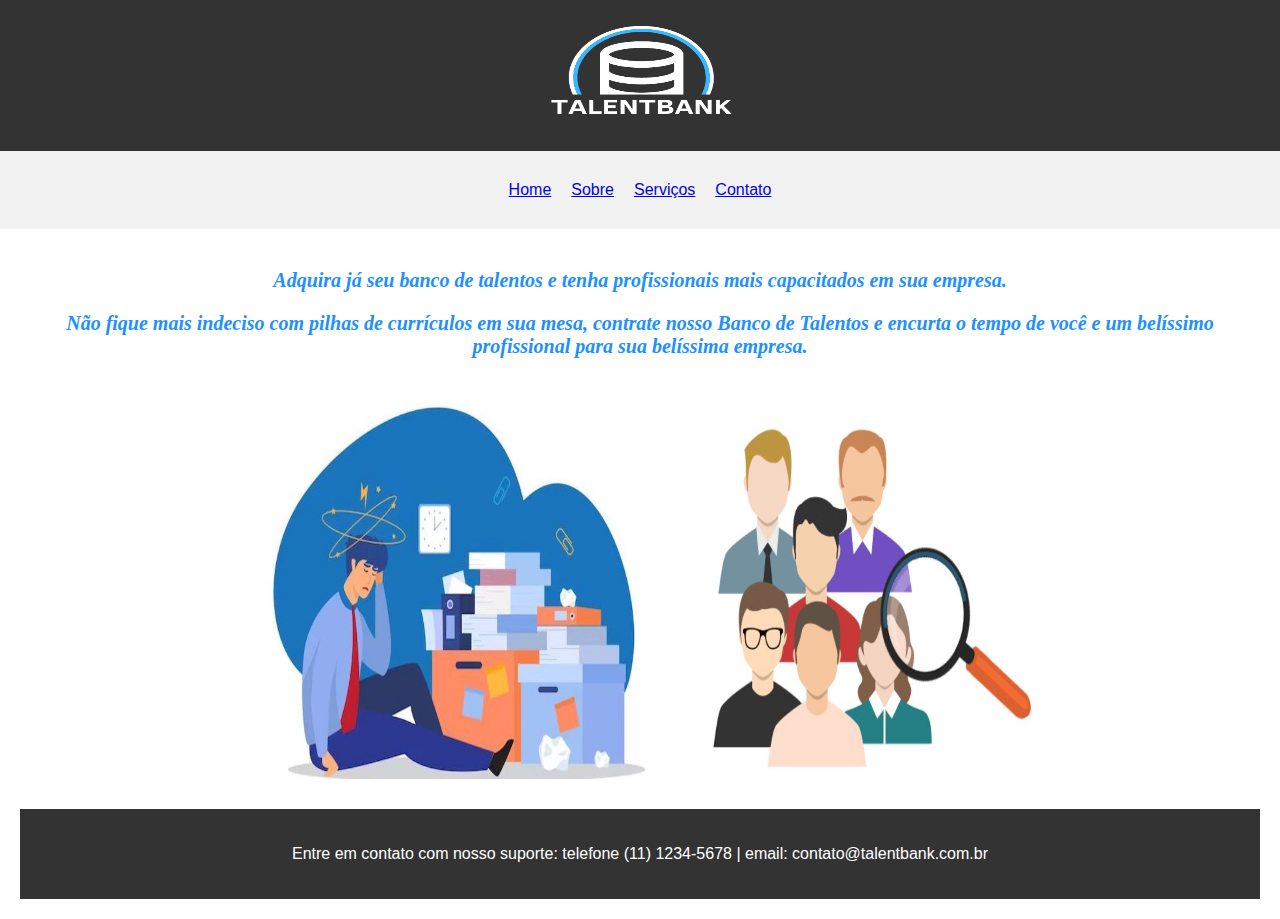
<file: index.html>
<!DOCTYPE html>
<html lang="pt-br">
    
    <head>
    
        <meta charset="UTF-8">
        <meta name="viewport" content="width=device-width, initial-scale=1.0">
        
        <title>TalentBank</title>
        
        <link rel="stylesheet" href="css/styleIndex.css">

        <link rel="shortcut icon" href="imagens/logo.png" type="image/x-icon">
    
    </head>
    
    <body onload="window.alert('Bem vindo(a) à TalentBank!');">
        
        <header>
            
            <h1 align="center"><img id="imagemlogo" src="imagens/logo.png" width="200px" height="100px"/></h1>

        </header>
        
        <nav>
            <ul>
                <li><a href="index.html">Home</a></li>
                <li><a href="sobre.html">Sobre</a></li>
                <li><a href="servicos.html">Serviços</a></li>
                <li><a href="contato.html">Contato</a></li>
            </ul>
        </nav>

        <section>

            <h3>Adquira já seu banco de talentos e tenha profissionais mais capacitados em sua empresa. </h3>

            <h3>Não fique mais indeciso com pilhas de currículos em sua mesa, contrate nosso Banco de Talentos e encurta o tempo de você e um belíssimo profissional para sua belíssima empresa. </h3>

            <h1 align="center"><img id="TalentBankHome2" src="imagens/TalentBankHome.jpg" width="800px" height="400px"/></h1>


        <footer>
            <p>Entre em contato com nosso suporte: telefone (11) 1234-5678 | email: contato@talentbank.com.br</p>
        </footer>

    </body>
</html>
</file>
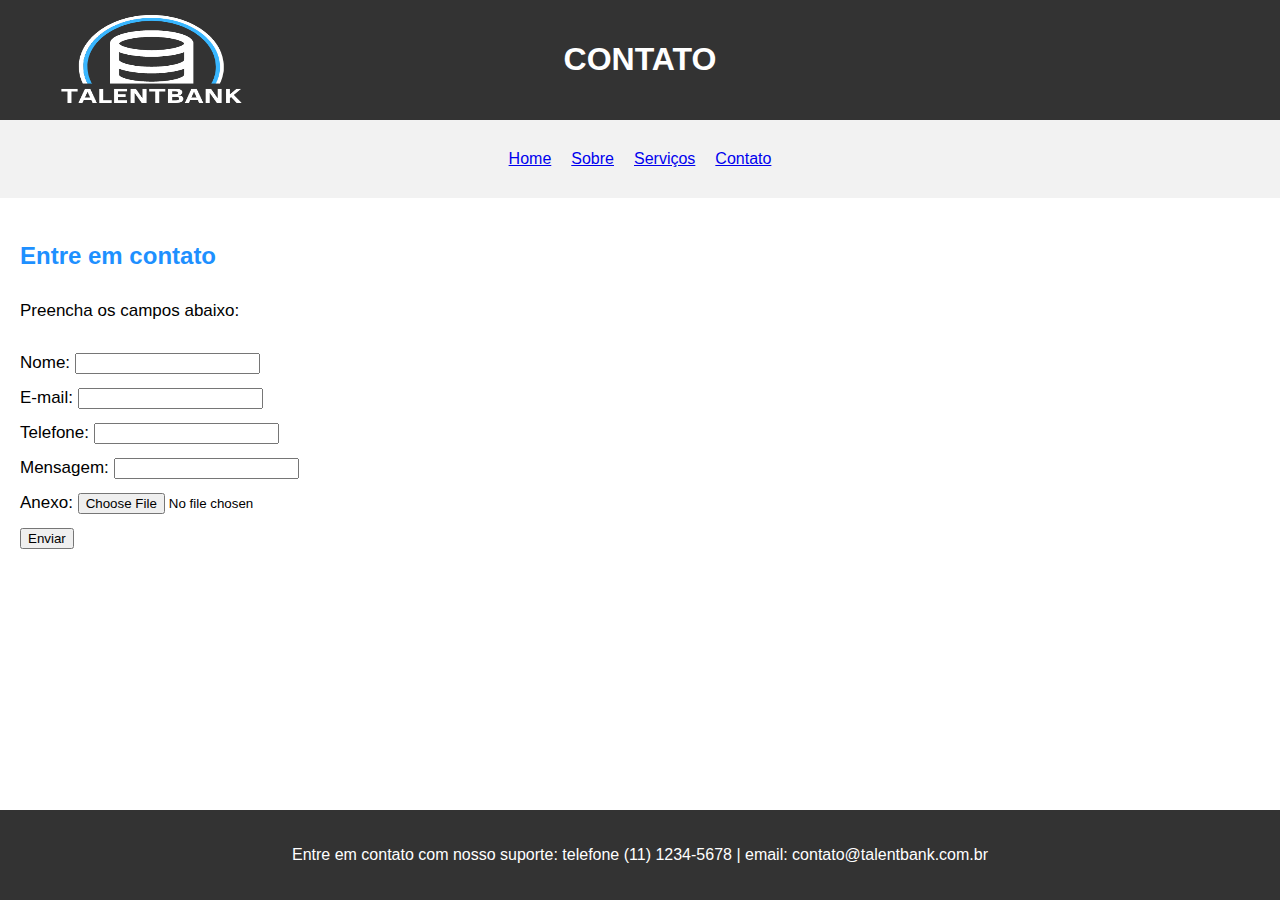
<file: contato.html>
<!DOCTYPE html>
<html lang="pt-br">
    
    <head>
        
        <meta charset="UTF-8">
        <meta name="viewport" content="width=device-width, initial-scale=1.0">
        
        <title>Contato TalentBank</title>
        
        <link rel="stylesheet" href="css/styleContato.css">

        <link rel="shortcut icon" href="imagens/logo.png" type="image/x-icon">
    
    </head>

    <body>
        
        <header>

            <h1>CONTATO</h1>
        
            <img id="imagemlogo" src="imagens/logo.png" width="200px" height="100px"/>
            
        </header>

        <nav>
            <ul>
                <li><a href="index.html">Home</a></li>
                <li><a href="sobre.html">Sobre</a></li>
                <li><a href="servicos.html">Serviços</a></li>
                <li><a href="contato.html">Contato</a></li>
            </ul>
        </nav>

        <section>
            
            <h2>Entre em contato</h2>
            
            <p>Preencha os campos abaixo:</p>
            
            <form id="contact-form" action="./sucesso.html" method="POST" enctype="multipart/form-data">
            <div>
                <label for="nome">Nome:</label>
                <input type="text" id="nome" name="nome" required>
            </div>
            <div>
                <label for="email">E-mail:</label>
                <input type="email" id="email" name="email" required>
            </div>
            <div>
                <label for="telefone">Telefone:</label>
                <input type="tel" id="telefone" name="telefone" required>
            </div>
            <div>
                <label for="mensagem">Mensagem:</label>
                <input type="text" id="mensagem" name="mensagem" required>
            </div>
            <div>
                <label for="anexo">Anexo:</label>
                <input type="file" id="anexo" name="anexo">
            </div>
            <div>
                <button type="submit">Enviar</button>
            </div>
            </form>
        
        </section>

        <footer>

            <p>Entre em contato com nosso suporte: telefone (11) 1234-5678 | email: contato@talentbank.com.br</p>
        
        </footer>
    
    </body>
</html>
</file>
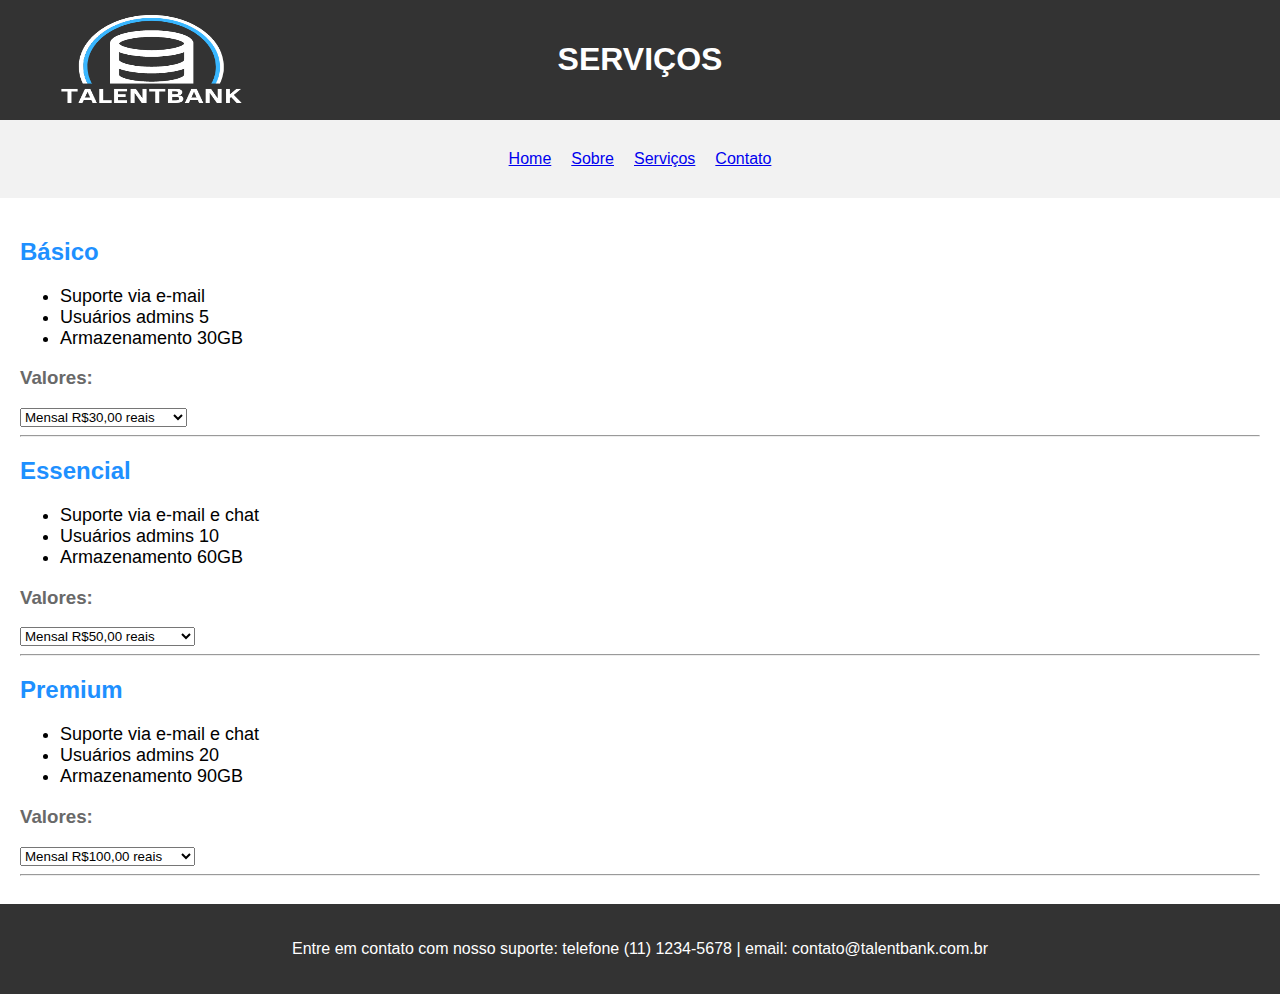
<file: servicos.html>
<!DOCTYPE html>
<html lang="pt-br">
    
    <head>
        
        <meta charset="UTF-8">
        <meta name="viewport" content="width=device-width, initial-scale=1.0">
        
        <title>Sobre TalentBank</title>
        
        <link rel="stylesheet" href="css/styleServicos.css">

        <link rel="shortcut icon" href="imagens/logo.png" type="image/x-icon">
    
    </head>
    
    <body>
        <header>

            <img id="imagemlogo" src="imagens/logo.png" width="200px" height="100px"/>

            <h1>SERVIÇOS</h1>

        </header>

        <nav>
            <ul>
                <li><a href="index.html">Home</a></li>
                <li><a href="sobre.html">Sobre</a></li>
                <li><a href="servicos.html">Serviços</a></li>
                <li><a href="contato.html">Contato</a></li>
            </ul>
        </nav>

        <section>

            <h2 class="planos">Básico</h2>
            
            <ul class="planosLista">
                <li>Suporte via e-mail</li>
                <li>Usuários admins 5</li>
                <li>Armazenamento 30GB</li>
            </ul>

            <h3 class="preco">Valores:</h3>
            <form acticon="srcipt.php" method="post">
                <select>
                    <option value="preco1">Mensal R$30,00 reais</option>
                    <option value="preco1">Trimensal R$75,00 reais</option>
                    <option value="preco1">Anual R$330,00 reais</option>
                </select>
            </form><hr>

            <h2 class="planos">Essencial</h2>
            
            <ul class="planosLista">
                <li>Suporte via e-mail e chat</li>
                <li>Usuários admins 10</li>
                <li>Armazenamento 60GB</li>
            </ul>

            <h3 class="preco">Valores:</h3>
            <form acticon="srcipt.php" method="post">
                <select>
                    <option value="preco1">Mensal R$50,00 reais</option>
                    <option value="preco1">Trimensal R$140,00 reais</option>
                    <option value="preco1">Anual R$550,00 reais</option>
                </select>
            </form><hr>

            <h2 class="planos">Premium</h2>

            <ul class="planosLista">
                <li>Suporte via e-mail e chat</li>
                <li>Usuários admins 20</li>
                <li>Armazenamento 90GB</li>
            </ul>
            
            <h3 class="preco">Valores:</h3>
            <form acticon="srcipt.php" method="post">
                <select>
                    <option value="preco1">Mensal R$100,00 reais</option>
                    <option value="preco1">Trimensal R$240,00 reais</option>
                    <option value="preco1">Anual R$1000,00 reais</option>
                </select>
            </form><hr>

        </section>

        <footer>
            <p>Entre em contato com nosso suporte: telefone (11) 1234-5678 | email: contato@talentbank.com.br</p>
        </footer>

    </body>
</html>
</file>
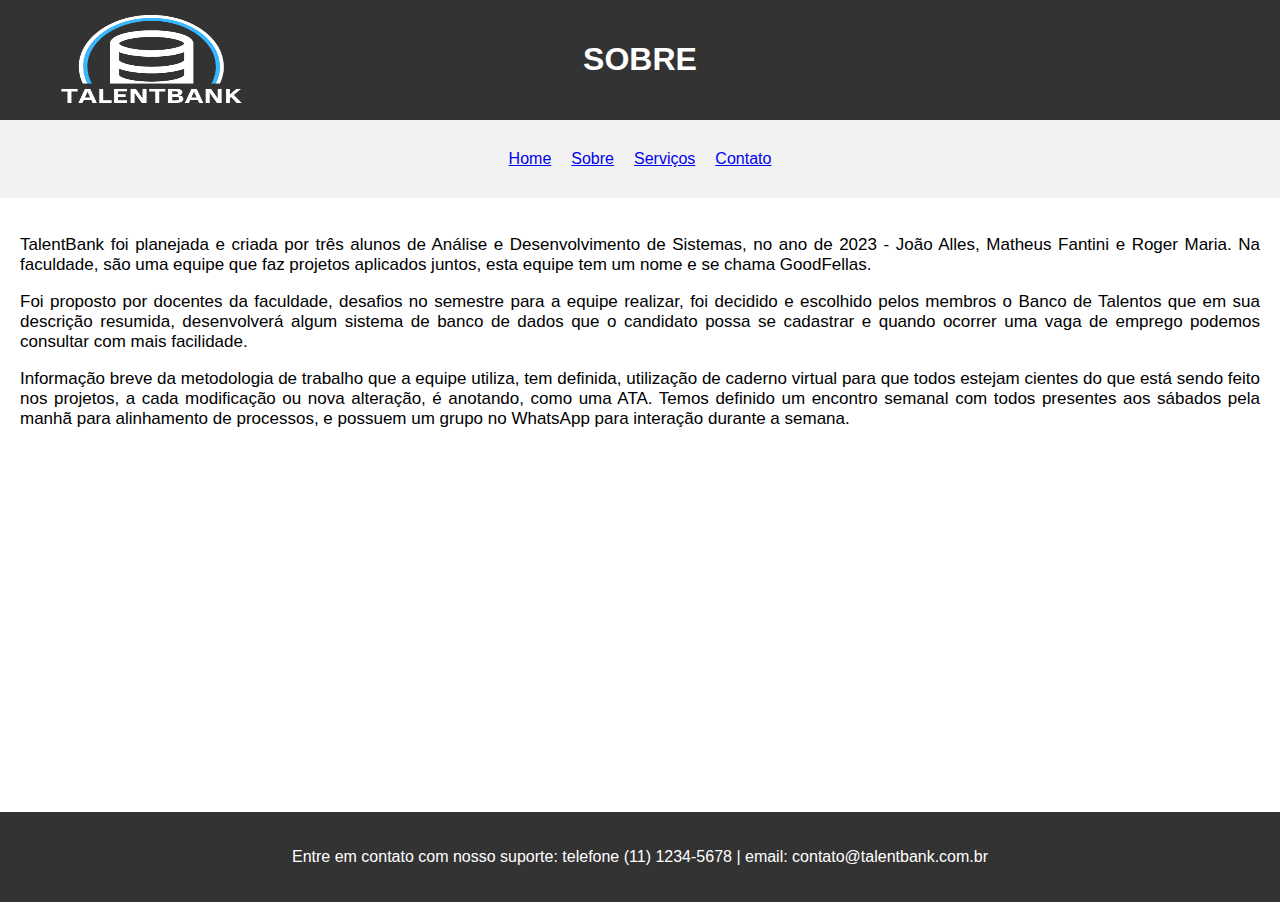
<file: sobre.html>
<!DOCTYPE html>
<html lang="pt-br">
    
    <head>
        
        <meta charset="UTF-8">
        <meta name="viewport" content="width=device-width, initial-scale=1.0">
        
        <title>Sobre TalentBank</title>
        
        <link rel="stylesheet" href="css/styleSobre.css">

        <link rel="shortcut icon" href="imagens/logo.png" type="image/x-icon">
    
    </head>
    
    <body>
        <header>

            <img id="imagemlogo" src="imagens/logo.png" width="200px" height="100px"/>

            <h1>SOBRE</h1>

        </header>

        <nav>
            <ul>
                <li><a href="index.html">Home</a></li>
                <li><a href="sobre.html">Sobre</a></li>
                <li><a href="servicos.html">Serviços</a></li>
                <li><a href="contato.html">Contato</a></li>
            </ul>
        </nav>

        <section>
            
            <p>TalentBank foi planejada e criada por três alunos de Análise e Desenvolvimento de Sistemas, no ano de 2023 - João Alles, Matheus Fantini e Roger Maria. Na faculdade, são uma equipe que faz projetos aplicados juntos, esta equipe tem um nome e se chama GoodFellas. </p>

            <p>Foi proposto por docentes da faculdade, desafios no semestre para a equipe realizar, foi decidido e escolhido pelos membros o Banco de Talentos que em sua descrição resumida, desenvolverá algum sistema de banco de dados que o candidato possa se cadastrar e quando ocorrer uma vaga de emprego podemos consultar com mais facilidade.</p>
    
            <p>Informação breve da metodologia de trabalho que a equipe utiliza, tem definida, utilização de caderno virtual para que todos estejam cientes do que está sendo feito nos projetos, a cada modificação ou nova alteração, é anotando, como uma ATA. Temos definido um encontro semanal com todos presentes aos sábados pela manhã para alinhamento de processos, e possuem um grupo no WhatsApp para interação durante a semana.</p>
    
            <h2 align="center"><iframe width="560" height="315" src="https://www.youtube.com/embed/xl1DnJJ5-DU" title="YouTube video player" frameborder="0" allow="accelerometer; autoplay; clipboard-write; encrypted-media; gyroscope; picture-in-picture; web-share" allowfullscreen></iframe></h2>

        </section>

        <footer>
            <p>Entre em contato com nosso suporte: telefone (11) 1234-5678 | email: contato@talentbank.com.br</p>
        </footer>

    </body>
</html>
</file>
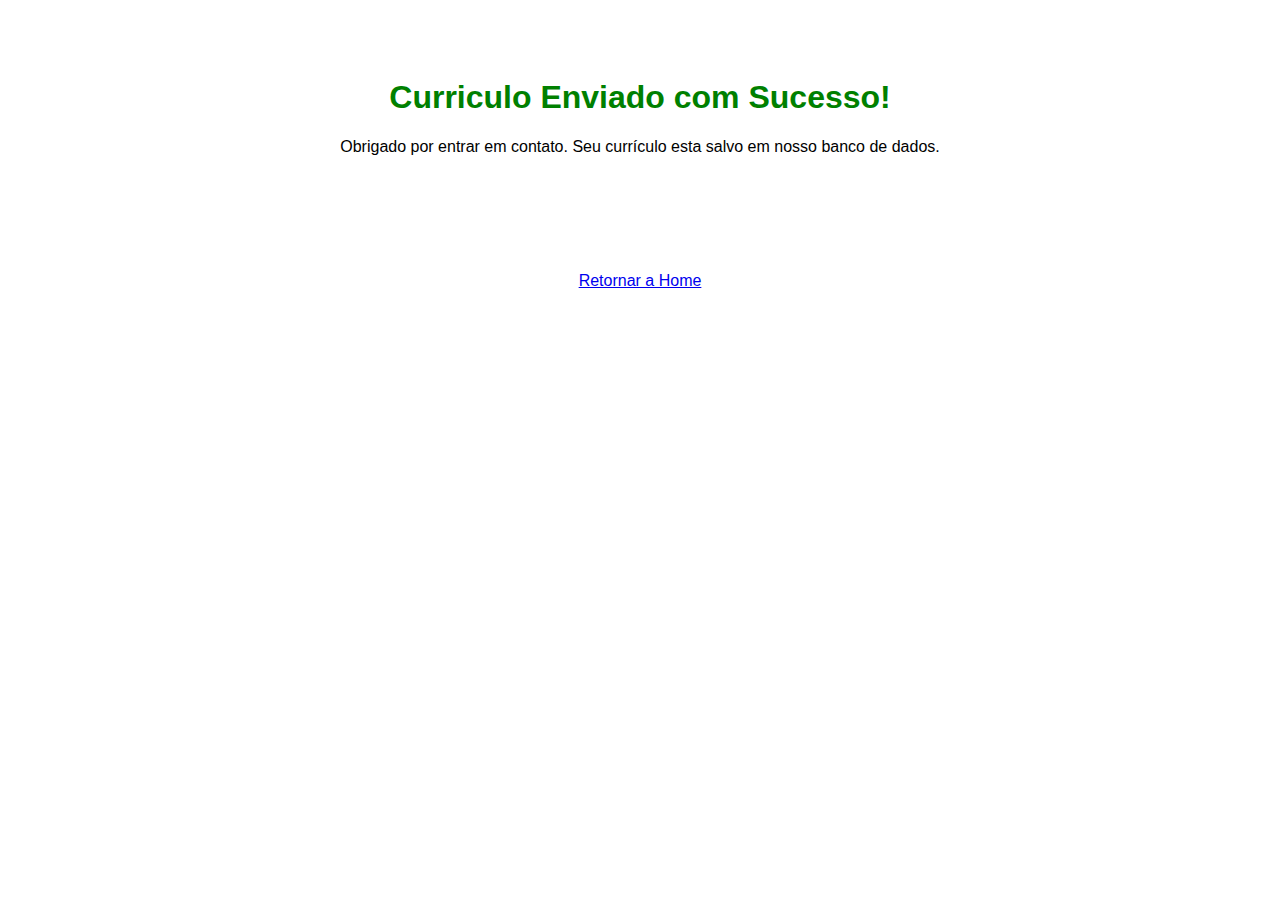
<file: sucesso.html>
<!DOCTYPE html>
<html>

<head>
  
    <meta charset="UTF-8">
  
  <title>Currículo Enviado com Sucesso</title>
  
  <style>
    body {
      font-family: Arial, sans-serif;
      text-align: center;
      padding: 50px;
    }

    h1 {
      color: green;
    }

    footer {
      font-family: Arial, sans-serif;
      text-align: center;
      padding: 100px;
    }

  </style>

</head>

<body>
  
    <h1>Curriculo Enviado com Sucesso!</h1>
  
    <p>Obrigado por entrar em contato. Seu currículo esta salvo em nosso banco de dados.</p>

</body>

<footer>

  <a href="index.html">Retornar a Home</a>

</footer>

</html>
</file>
<file: css/styleIndex.css>
body {
    font-family: Arial, sans-serif;
    margin: 0;
    padding: 0;
    display: flex;
    flex-direction: column;
    min-height: 100vh; 
  }
  
  header {
    background-color: #333;
    color: #fff;
    padding: 0px;
    text-align: center;
  }
  
  nav {
    background-color: #f2f2f2;
    padding: 30px;
  }
  
  nav ul {
    list-style-type: none;
    margin: 0;
    padding: 0;
    display: flex;
    justify-content: center;
  }
  
  nav ul li {
    margin: 0 10px;
  }
  
  section {
    flex: 1; 
    padding: 20px;
  }

  section h3 {
    color:dodgerblue;
    font-family: 'Franklin Gothic Medium';
    font-size: 20px;
    font-weight: bold;
    font-style: italic;
    text-align: center;
    line-height: normal;
  }
  
  footer {
    background-color: #333;
    color: #fff;
    padding: 20px;
    text-align: center;
    margin-top: auto;
  }
  
  @media (max-width: 768px) {
    nav ul {
      flex-direction: column;
    }
  }
</file>
<file: css/styleContato.css>
body {
    font-family: Arial, sans-serif;
    margin: 0;
    padding: 0;
    display: flex;
    flex-direction: column;
    min-height: 100vh; 
  }
  
  header {
    background-color: #333;
    color: #fff;
    padding: 20px;
    text-align: center;
  }

  #imagemlogo {
    position:absolute;
    top:10px;
    right: 100px;
    left: 50px;
  }
  
  nav {
    background-color: #f2f2f2;
    padding: 30px;
  }
  
  nav ul {
    list-style-type: none;
    margin: 0;
    padding: 0;
    display: flex;
    justify-content: center;
  }
  
  nav ul li {
    margin: 0 10px;
  }
  
  section {
    font-family:'Segoe UI', Tahoma, Geneva, Verdana, sans-serif;
    line-height: 35px;
    flex: 1; 
    padding: 20px;
    text-align: left;
  }

  section h2 {
    color:dodgerblue;
  }
  
  section p {
    font-size: 17px;
  }

  section form {
    font-size: 17px;
  }

  footer {
    background-color: #333;
    color: #fff;
    padding: 20px;
    text-align: center;
    margin-top: auto;
  }
  
  @media (max-width: 768px) {
    nav ul {
      flex-direction: column;
    }
  }
</file>
<file: css/styleServicos.css>
body {
    font-family: Arial, sans-serif;
    margin: 0;
    padding: 0;
    display: flex;
    flex-direction: column;
    min-height: 100vh; 
  }
  
  header {
    background-color: #333;
    color: #fff;
    padding: 20px;
    text-align: center;
  }

  #imagemlogo {
    position:absolute;
    top:10px;
    right: 100px;
    left: 50px;
  }
  
  nav {
    background-color: #f2f2f2;
    padding: 30px;
  }
  
  nav ul {
    list-style-type: none;
    margin: 0;
    padding: 0;
    display: flex;
    justify-content: center;
  }
  
  nav ul li {
    margin: 0 10px;
  }
  
  section {
    font-family:'Segoe UI', Tahoma, Geneva, Verdana, sans-serif;
    flex: 1; 
    padding: 20px;
  }

  .planos {
    color:dodgerblue;
  }

  .planosLista {
    font-size: 18px;
  }

  .preco {
    color:dimgrey;
  }

  footer {
    background-color: #333;
    color: #fff;
    padding: 20px;
    text-align: center;
    margin-top: auto;
  }
  
  @media (max-width: 768px) {
    nav ul {
      flex-direction: column;
    }
  }
</file>
<file: css/styleSobre.css>
body {
    font-family: Arial, sans-serif;
    margin: 0;
    padding: 0;
    display: flex;
    flex-direction: column;
    min-height: 100vh; 
  }
  
  header {
    background-color: #333;
    color: #fff;
    padding: 20px;
    text-align: center;
  }

  #imagemlogo {
    position:absolute;
    top:10px;
    right: 100px;
    left: 50px;
  }
  
  nav {
    background-color: #f2f2f2;
    padding: 30px;
  }
  
  nav ul {
    list-style-type: none;
    margin: 0;
    padding: 0;
    display: flex;
    justify-content: center;
  }
  
  nav ul li {
    margin: 0 10px;
  }
  
  section {
    font-family: 'Segoe UI', Tahoma, Geneva, Verdana, sans-serif;
    font-size: 17px;
    flex: 1; 
    padding: 20px;
    text-align: justify;
  }

  footer {
    background-color: #333;
    color: #fff;
    padding: 20px;
    text-align: center;
    margin-top: auto;
  }
  
  @media (max-width: 768px) {
    nav ul {
      flex-direction: column;
    }
  }
</file>
